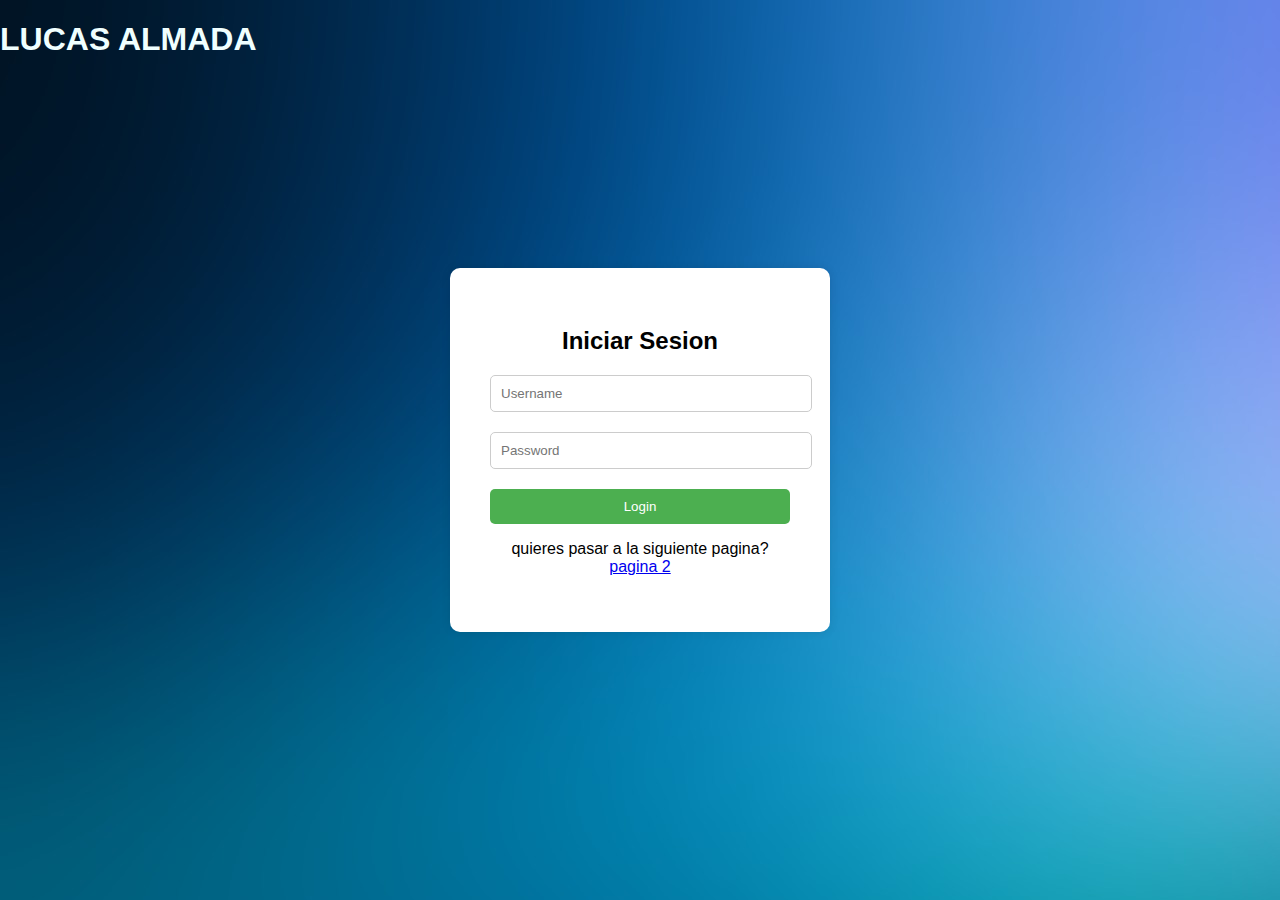
<file: html/index.html>
<!DOCTYPE html>
<html lang="en">
<head>
<meta charset="UTF-8">
<meta name="viewport" content="width=device-width, initial-scale=1.0">
<title>Login</title>
<link rel="stylesheet" href="../css/index.css">
</head>
<body>
    <h1>LUCAS ALMADA</h1>

<div class="container">
  <h2>Iniciar Sesion</h2>
  <form action="#" method="post">
    <input type="text" name="username" placeholder="Username" required>
    <input type="password" name="password" placeholder="Password" required>
    <input type="submit" value="Login">
  </form>
  <p>quieres pasar a la siguiente pagina? <a href="index2.html">pagina 2</a></p>
</div>
</body>
</html>
</file>
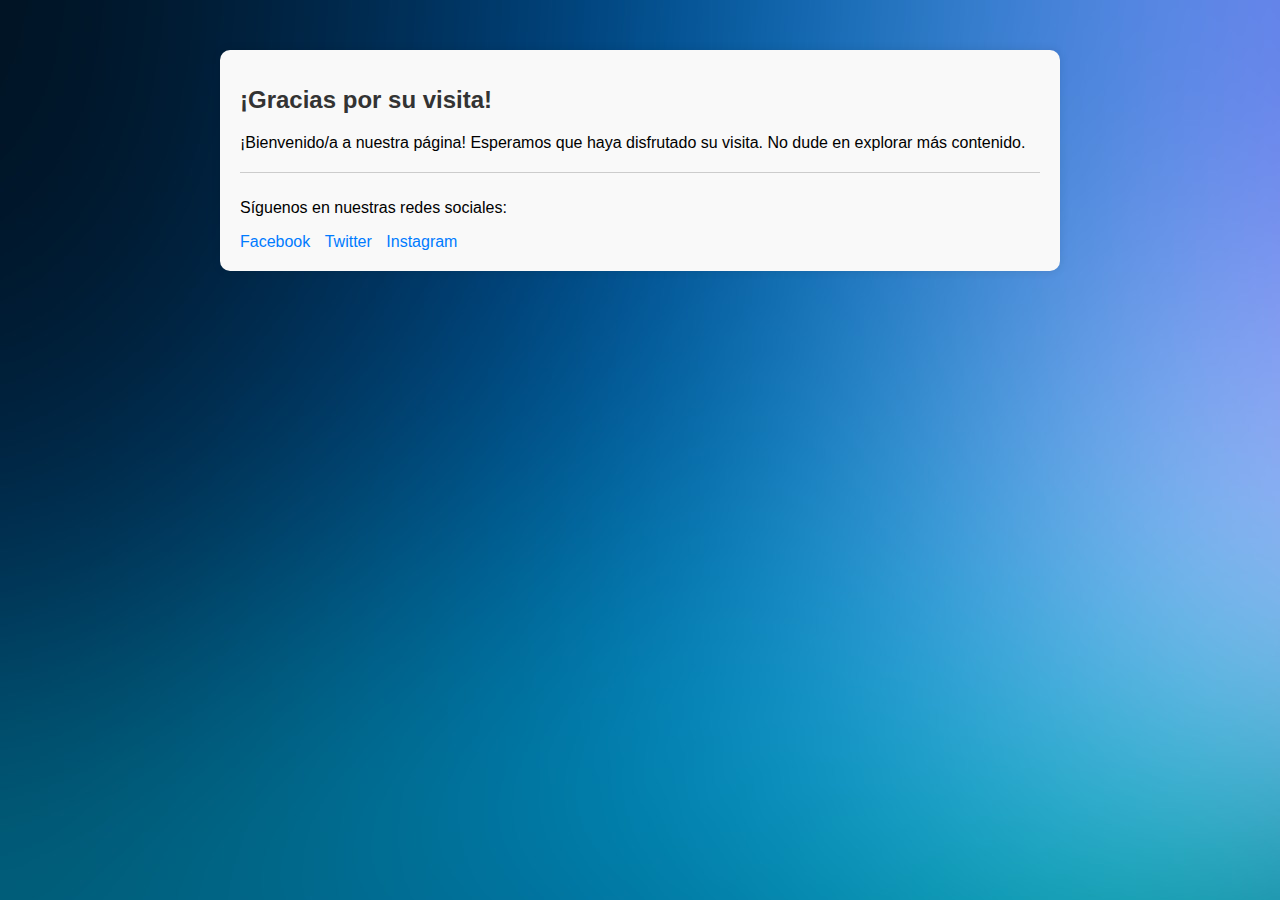
<file: html/index2.html>
<!DOCTYPE html>
<html lang="es">
<head>
    <meta charset="UTF-8">
    <meta name="viewport" content="width=device-width, initial-scale=1.0">
    <title>Gracias por su visita</title>
    <link rel="stylesheet" href="../css/index2.css">
</head>
<body>
    <div class="container">
        <div class="header">
            <h1>¡Gracias por su visita!</h1>
        </div>
        <div class="content">
            <p>¡Bienvenido/a a nuestra página! Esperamos que haya disfrutado su visita. No dude en explorar más contenido.</p>
        </div>
        <div class="footer">
            <p>Síguenos en nuestras redes sociales:</p>
            <!-- Aquí podrías incluir enlaces a tus redes sociales -->
            <ul class="social-links">
                <li><a href="#">Facebook</a></li>
                <li><a href="#">Twitter</a></li>
                <li><a href="#">Instagram</a></li>
            </ul>
        </div>
    </div>
</body>
</html>
</file>
<file: css/index.css>
body {
    background-image: url(../imagenes/1920x1200-px-blur-gaussian-1539045-wallhere.com.jpg);
    font-family: Arial, sans-serif;
    background-color: #f0f0f0;
    margin: 0;
    padding: 0;
    display: flex;
    justify-content: center;
    align-items: center;
    height: 100vh;
  }
  
  .container {
    background-color: #fff;
    border-radius: 10px;
    box-shadow: 0 0 10px rgba(0, 0, 0, 0.1);
    padding: 40px;
    width: 300px;
  }
  
  .container h2 {
    margin-bottom: 20px;
    text-align: center;
  }
  
  .container input[type="text"],
  .container input[type="password"] {
    width: 100%;
    padding: 10px;
    margin-bottom: 20px;
    border: 1px solid #ccc;
    border-radius: 5px;
  }
  
  .container input[type="submit"] {
    width: 100%;
    padding: 10px;
    border: none;
    border-radius: 5px;
    background-color: #4caf50;
    color: #fff;
    cursor: pointer;
  }
  
  .container input[type="submit"]:hover {
    background-color: #45a049;
  }
  
  .container p {
    text-align: center;
  }
  h1{
    position: absolute;
    top: 0;
    left: 0;
    color: azure;
}
</file>
<file: css/index2.css>
body {
    background-image: url(../imagenes/1920x1200-px-blur-gaussian-1539045-wallhere.com.jpg);
    font-family: Arial, sans-serif;
    margin: 0;
    padding: 0;
}

.container {
    max-width: 800px;
    margin: 50px auto;
    background-color: #f9f9f9;
    border-radius: 10px;
    box-shadow: 0 0 10px rgba(0, 0, 0, 0.1);
    padding: 20px;
}

.header h1 {
    font-size: 24px;
    color: #333;
}

.content {
    margin-top: 20px;
}

.footer {
    margin-top: 20px;
    border-top: 1px solid #ccc;
    padding-top: 10px;
}

.social-links {
    list-style: none;
    padding: 0;
    margin: 0;
}

.social-links li {
    display: inline;
    margin-right: 10px;
}

.social-links li a {
    text-decoration: none;
    color: #007bff;
    transition: color 0.3s ease;
}

.social-links li a:hover {
    color: #0056b3;
}
</file>
